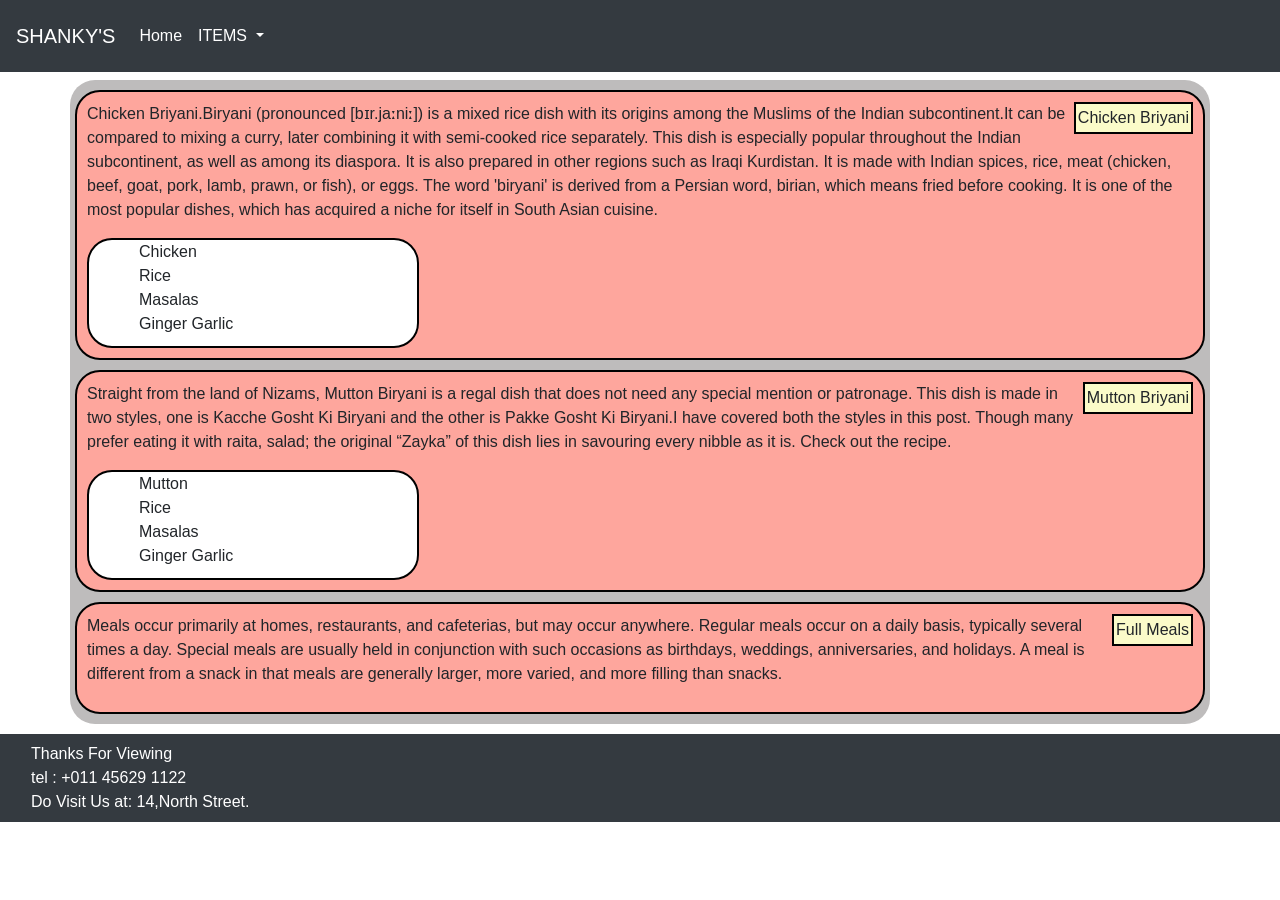
<file: MOD-3-SOLN/index.html>
<!DOCTYPE html>
<html lang="en">

<head>
	<meta charset="utf-8">
	<meta http-equiv="X-UA-Compatible" content="IE=edge">
	<meta name="viewport" content="width=device-width, initial-scale=1">
	<title>Shank's Restro port</title>
	<link rel="stylesheet" type="text/css" href="styles.css">
	<link rel="stylesheet" href="https://stackpath.bootstrapcdn.com/bootstrap/4.5.0/css/bootstrap.min.css" integrity="sha384-9aIt2nRpC12Uk9gS9baDl411NQApFmC26EwAOH8WgZl5MYYxFfc+NcPb1dKGj7Sk" crossorigin="anonymous">
</head>

<body>

	<!--Header Section Starts Here-->

	<header>
		<nav class="navbar navbar-expand-lg navbar-light p-3 mb-2 bg-dark">
		  <a class="navbar-brand text-white" href="#">SHANKY'S</a>
		  <button class="navbar-toggler" type="button" data-toggle="collapse" data-target="#navbarSupportedContent" aria-controls="navbarSupportedContent" aria-expanded="false" aria-label="Toggle navigation">
		  <span class="navbar-toggler-icon"></span>
		  </button>
		  <div class="collapse navbar-collapse" id="navbarSupportedContent">
		    <ul class="navbar-nav mr-auto">
		      <li class="nav-item active">
		        <a class="nav-link  text-white" href="#">Home <span class="sr-only">(current)</span></a>
		      </li>
		      <li class="nav-item dropdown">
		        <a class="nav-link dropdown-toggle text-white" href="#" id="navbarDropdown" role="button" data-toggle="dropdown" aria-haspopup="true" aria-expanded="false">
		          ITEMS
		        </a>
		        <div class="dropdown-menu" aria-labelledby="navbarDropdown">
		          <a class="dropdown-item bg-dark text-white" href="#">CHICKEN BRIYANI</a>
		          <a class="dropdown-item bg-info text-white" href="#">MUTTON BRIYANI</a>
		          <a class="dropdown-item bg-dark text-white" href="#">FULL MEALS</a>
		        </div>
		      </li>
		    </ul>
		  </div>
		</nav>
	</header>
	
	<!--Header Section Ends Here-->

	<!--Main Body Starts-->

	<div class="container bg">
		<div class="row">
			<div class="box">
				<div class="top">Chicken Briyani</div>
				<p>
					Chicken Briyani.Biryani (pronounced [bɪr.jaːniː]) is a mixed rice dish with its origins among the Muslims of the Indian subcontinent.It can be compared to mixing a curry, later combining it with semi-cooked rice separately. This dish is especially popular throughout the Indian subcontinent, as well as among its diaspora. It is also prepared in other regions such as Iraqi Kurdistan. It is made with Indian spices, rice, meat (chicken, beef, goat, pork, lamb, prawn, or fish), or eggs. The word 'biryani' is derived from a Persian word, birian, which means fried before cooking. It is one of the most popular dishes, which has acquired a niche for itself in South Asian cuisine.
				</p>
				<div class="recip">
					<div>Chicken</div>
					<div>Rice</div>
					<div>Masalas</div>
					<div>Ginger Garlic</div>
				</div>
			</div>
			<div class="box">
				<div class="top">Mutton Briyani</div>
				<p>
					Straight from the land of Nizams, Mutton Biryani is a regal dish that does not need any special mention or patronage. This dish is made in two styles, one is Kacche Gosht Ki Biryani and the other is Pakke Gosht Ki Biryani.I have covered both the styles in this post. Though many prefer eating it with raita, salad; the original “Zayka” of this dish lies in savouring every nibble as it is. Check out the recipe.	
				</p>
				<div class="recip">
					<div>Mutton</div>
					<div>Rice</div>
					<div>Masalas</div>
					<div>Ginger Garlic</div>
				</div>
			</div>
			<div class="box">
				<div class="top">Full Meals</div>
				<p>
					Meals occur primarily at homes, restaurants, and cafeterias, but may occur anywhere. Regular meals occur on a daily basis, typically several times a day. Special meals are usually held in conjunction with such occasions as birthdays, weddings, anniversaries, and holidays. A meal is different from a snack in that meals are generally larger, more varied, and more filling than snacks.
				</p>
			</div>
		</div>	
	</div>

	<!--Main Body Ends-->

	<!--Footer Starts Here-->

	<footer class="foot">

		<nav class="navbar navbar-dark bg-dark">
  			<div class="text-white col-lg-12">
  				Thanks For Viewing
  			</div>
  			<div class="text-white col-lg-12">
  				tel : +011 45629 1122
  			</div>
  			<div class="text-white col-lg-12">
  				Do Visit Us at:
  				14,North Street.
  			</div>
		</nav>

	</footer>

	<!--Footer Ends Here-->

</body>

<script src="https://code.jquery.com/jquery-3.5.1.slim.min.js" integrity="sha384-DfXdz2htPH0lsSSs5nCTpuj/zy4C+OGpamoFVy38MVBnE+IbbVYUew+OrCXaRkfj" crossorigin="anonymous"></script>
<script src="https://cdn.jsdelivr.net/npm/popper.js@1.16.0/dist/umd/popper.min.js" integrity="sha384-Q6E9RHvbIyZFJoft+2mJbHaEWldlvI9IOYy5n3zV9zzTtmI3UksdQRVvoxMfooAo" crossorigin="anonymous"></script>
<script src="https://stackpath.bootstrapcdn.com/bootstrap/4.5.0/js/bootstrap.min.js" integrity="sha384-OgVRvuATP1z7JjHLkuOU7Xw704+h835Lr+6QL9UvYjZE3Ipu6Tp75j7Bh/kR0JKI" crossorigin="anonymous"></script>
</html>
</file>
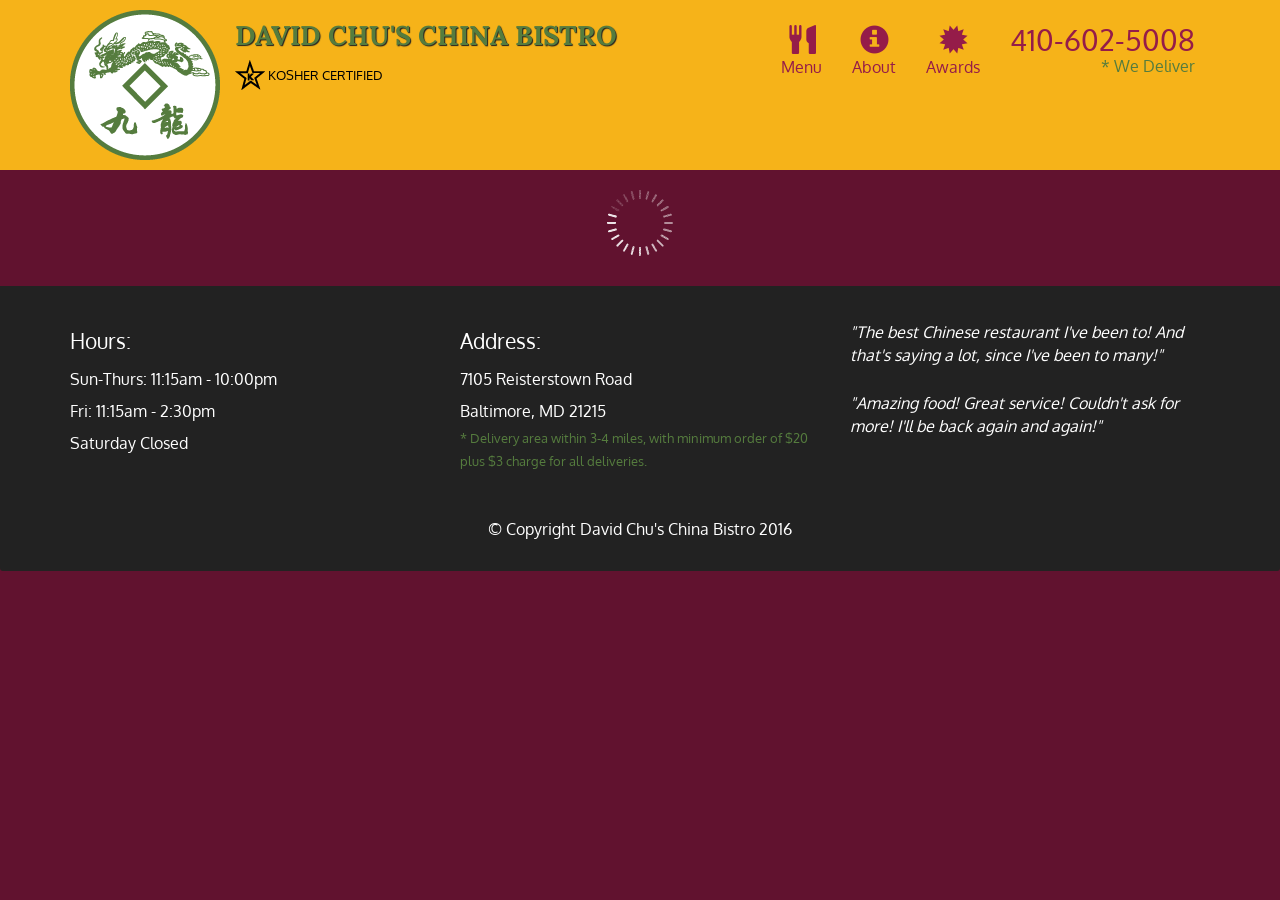
<file: module5_solution/index.html>
<!doctype html>
<html lang="en">
  <head>
    <meta charset="utf-8">
    <meta http-equiv="X-UA-Compatible" content="IE=edge">
    <meta name="viewport" content="width=device-width, initial-scale=1">
    <title>David Chu's China Bistro</title>
    <link rel="stylesheet" href="css/bootstrap.min.css">
    <link rel="stylesheet" href="css/styles.css">
    <link href='https://fonts.googleapis.com/css?family=Oxygen:400,300,700' rel='stylesheet' type='text/css'>
    <link href='https://fonts.googleapis.com/css?family=Lora' rel='stylesheet' type='text/css'>
  </head>
<body>
  <header>
    <nav id="header-nav" class="navbar navbar-default">
      <div class="container">
        <div class="navbar-header">
          <a href="index.html" class="pull-left visible-md visible-lg">
            <div id="logo-img" alt="Logo image"></div>
          </a>

          <div class="navbar-brand">
            <a href="index.html"><h1>David Chu's China Bistro</h1></a>
            <p>
              <img src="images/star-k-logo.png" alt="Kosher certification">
              <span>Kosher Certified</span>
            </p>
          </div>

          <button id="navbarToggle" type="button" class="navbar-toggle collapsed" data-toggle="collapse" data-target="#collapsable-nav" aria-expanded="false">
            <span class="sr-only">Toggle navigation</span>
            <span class="icon-bar"></span>
            <span class="icon-bar"></span>
            <span class="icon-bar"></span>
          </button>
        </div>
        
        <div id="collapsable-nav" class="collapse navbar-collapse">
           <ul id="nav-list" class="nav navbar-nav navbar-right">
            <li id="navHomeButton" class="visible-xs active">
              <a href="index.html">
                <span class="glyphicon glyphicon-home"></span> Home</a>
            </li>
            <li id="navMenuButton">
              <a href="#" onclick="$dc.loadMenuCategories();">
                <span class="glyphicon glyphicon-cutlery"></span><br class="hidden-xs"> Menu</a>
            </li>
            <li>
              <a href="#">
                <span class="glyphicon glyphicon-info-sign"></span><br class="hidden-xs"> About</a>
            </li>
            <li>
              <a href="#">
                <span class="glyphicon glyphicon-certificate"></span><br class="hidden-xs"> Awards</a>
            </li>
            <li id="phone" class="hidden-xs">
              <a href="tel:410-602-5008">
                <span>410-602-5008</span></a><div>* We Deliver</div>
            </li>
          </ul><!-- #nav-list -->
        </div><!-- .collapse .navbar-collapse -->
      </div><!-- .container -->
    </nav><!-- #header-nav -->
  </header>

  <div id="call-btn" class="visible-xs">
    <a class="btn" href="tel:410-602-5008">
    <span class="glyphicon glyphicon-earphone"></span>
    410-602-5008
    </a>
  </div>
  <div id="xs-deliver" class="text-center visible-xs">* We Deliver</div>

  <div id="main-content" class="container"></div>

  <footer class="panel-footer">
    <div class="container">
      <div class="row">
        <section id="hours" class="col-sm-4">
          <span>Hours:</span><br>
          Sun-Thurs: 11:15am - 10:00pm<br>
          Fri: 11:15am - 2:30pm<br>
          Saturday Closed
          <hr class="visible-xs">
        </section>
        <section id="address" class="col-sm-4">
          <span>Address:</span><br>
          7105 Reisterstown Road<br>
          Baltimore, MD 21215
          <p>* Delivery area within 3-4 miles, with minimum order of $20 plus $3 charge for all deliveries.</p>
          <hr class="visible-xs">
        </section>
        <section id="testimonials" class="col-sm-4">
          <p>"The best Chinese restaurant I've been to! And that's saying a lot, since I've been to many!"</p>
          <p>"Amazing food! Great service! Couldn't ask for more! I'll be back again and again!"</p>
        </section>
      </div>
      <div class="text-center">&copy; Copyright David Chu's China Bistro 2016</div>
    </div>
  </footer>

  <!-- jQuery (Bootstrap JS plugins depend on it) -->
  <script src="js/jquery-2.1.4.min.js"></script>
  <script src="js/bootstrap.min.js"></script>
  <script src="js/ajax-utils.js"></script>
  <script src="js/script.js"></script>
</body>
</html>
</file>
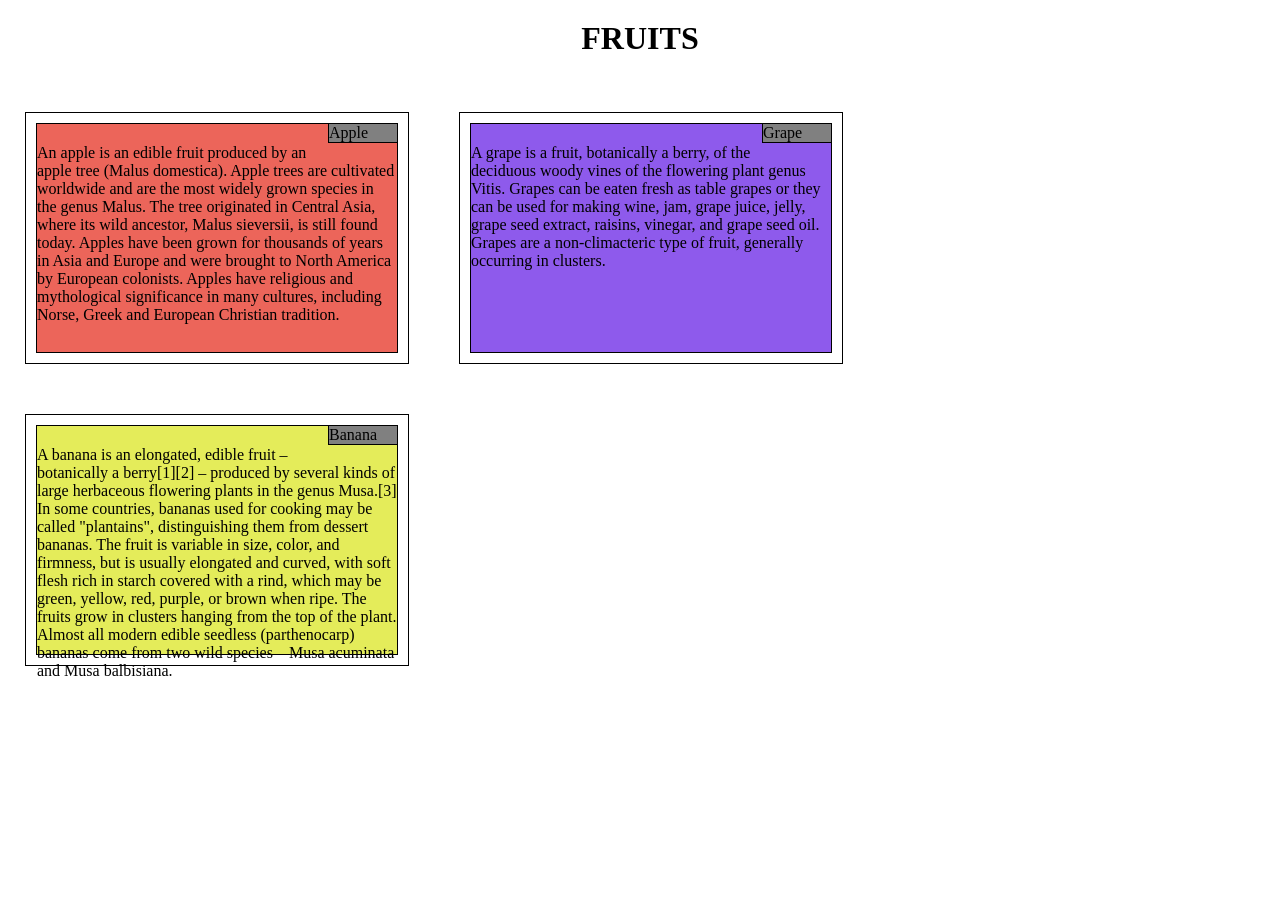
<file: module_2/index.html>
<!DOCTYPE html>
<html lang="en">
<head>
	<meta charset="utf-8">
	<title>Shangar Assignment</title>
	<link rel="stylesheet" type="text/css" href="css.css">
</head>
<body>
	<h1>FRUITS</h1>
	<div class="row">
    	<div class="col-lg-4 col-md-6">
    		<p id="p4">Apple</p>
    		<p id="p1">
    			An apple is an edible fruit produced by an apple tree (Malus domestica). Apple trees are cultivated worldwide and are the most widely grown species in the genus Malus. The tree originated in Central Asia, where its wild ancestor, Malus sieversii, is still found today. Apples have been grown for thousands of years in Asia and Europe and were brought to North America by European colonists. Apples have religious and mythological significance in many cultures, including Norse, Greek and European Christian tradition.
    		</p>
    	</div>
    	<div class="col-lg-4 col-md-6">
    		<p id="p4">Grape</p>
    		<p id="p2">
    			A grape is a fruit, botanically a berry, of the deciduous woody vines of the flowering plant genus Vitis.
				Grapes can be eaten fresh as table grapes or they can be used for making wine, jam, grape juice, jelly, grape seed extract, raisins, vinegar, and grape seed oil. Grapes are a non-climacteric type of fruit, generally occurring in clusters.
    		</p>
    	</div>
    	<div class="col-lg-4 col-md-6">
    		<p id="p4">Banana</p>
    		<p id="p3">
    			A banana is an elongated, edible fruit – botanically a berry[1][2] – produced by several kinds of large herbaceous flowering plants in the genus Musa.[3] In some countries, bananas used for cooking may be called "plantains", distinguishing them from dessert bananas. The fruit is variable in size, color, and firmness, but is usually elongated and curved, with soft flesh rich in starch covered with a rind, which may be green, yellow, red, purple, or brown when ripe. The fruits grow in clusters hanging from the top of the plant. Almost all modern edible seedless (parthenocarp) bananas come from two wild species – Musa acuminata and Musa balbisiana. 
    		</p>
    	</div>
	</div>
</body>
</file>
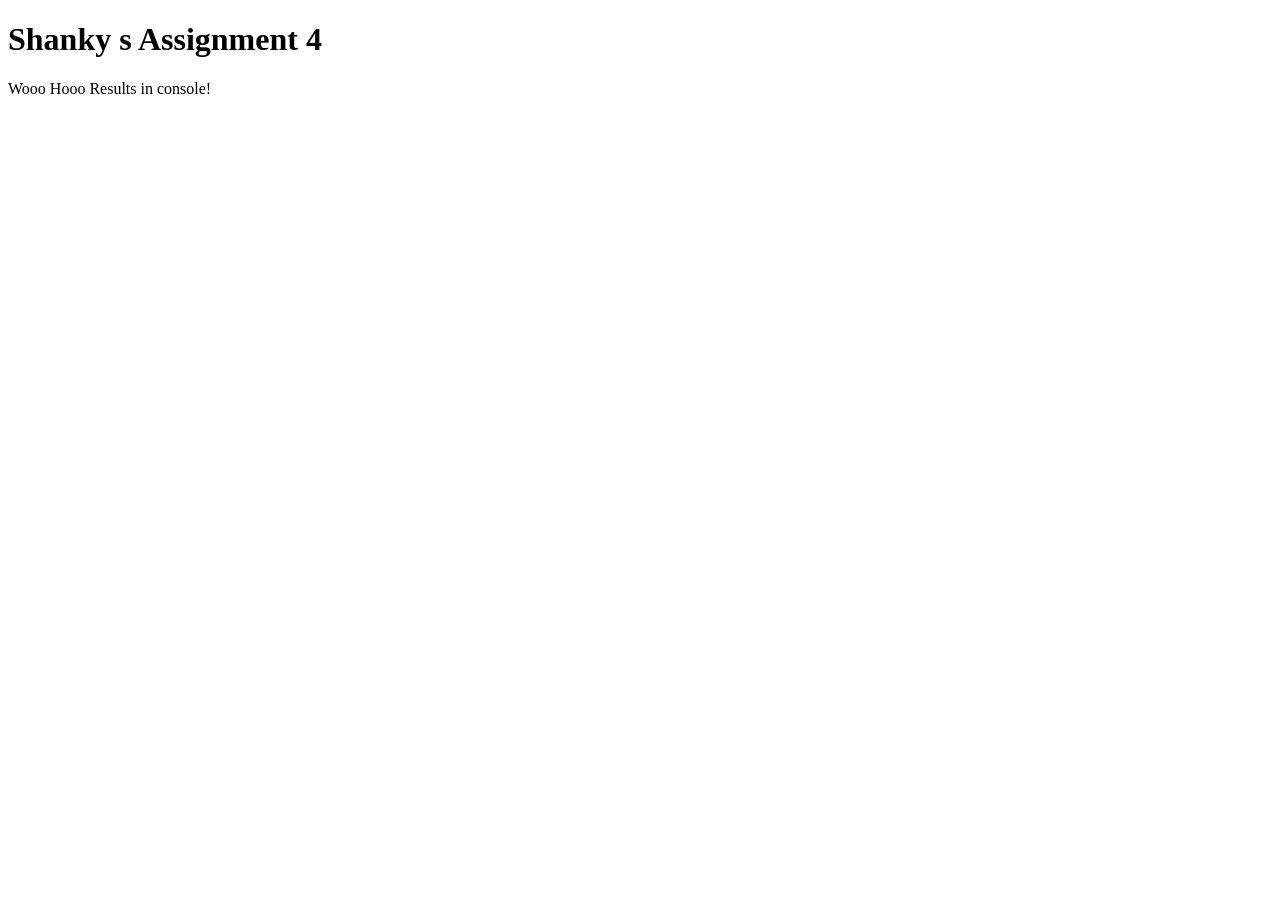
<file: MODULE_4/index.html>
<!DOCTYPE html>
<html>

<head>
    <meta charset="utf-8">
    <title>SHangar Module 4</title>
    <script src="js/KumbayaHello.js"></script>
    <script src="js/KumbayaGoodBye.js"></script>
    <script src="js/script.js"></script>
</head>

<body>
    <h1>Shanky s Assignment 4</h1>
    <p>Wooo Hooo Results in console!</p>
</body>

</html>
</file>
<file: MOD-3-SOLN/styles.css>
.box{
	border-radius: 25px;
	background-color: #fea69d;
	border: 2px solid black;
	margin: 05px;
	padding: 10px;
}

.top{
	background-color: #fbfbc9;
	border: 2px solid black;
	padding: 2px;
	position: relative;
	float: right;
}

.bg{
	border-radius: 25px;
	background-color: #bebcbc;
	padding: 5px;
}

.foot{
	margin-top: 10px;
}

.recip{
	border-radius: 25px;
	background-color: #ffffff;
	border: 2px solid black;
	padding-left: 50px;
	padding-bottom: 10px;
	width: 30%;
	position: relative;
	float: left;
}
</file>
<file: module5_solution/css/styles.css>
body {
  font-size: 16px;
  color: #fff;
  background-color: #61122f;
  font-family: 'Oxygen', sans-serif;
}

/** HEADER **/
#header-nav {
  background-color: #f6b319;
  border-radius: 0;
  border: 0;
}

#logo-img {
  background: url('../images/restaurant-logo_large.png') no-repeat;
  width: 150px;
  height: 150px;
  margin: 10px 15px 10px 0;
}

.navbar-brand {
  padding-top: 25px;
}
.navbar-brand h1 { /* Restaurant name */
  font-family: 'Lora', serif;
  color: #557c3e;
  font-size: 1.5em;
  text-transform: uppercase;
  font-weight: bold;
  text-shadow: 1px 1px 1px #222;
  margin-top: 0;
  margin-bottom: 0;
  line-height: .75;
}
.navbar-brand a:hover, .navbar-brand a:focus {
  text-decoration: none;
}
.navbar-brand p { /* Kosher cert */
  color: #000;
  text-transform: uppercase;
  font-size: .7em;
  margin-top: 15px;
}
.navbar-brand p span { /* Star-K */
  vertical-align: middle;
}

#nav-list {
  margin-top: 10px;
}
#nav-list a {
  color: #951C49;
  text-align: center;
}
#nav-list a:hover {
  background: #E7E7E7;
}
#nav-list a span {
  font-size: 1.8em;
}

#phone {
  margin-top: 5px;
}
#phone a { /* Phone number */
  text-align: right;
  padding-bottom: 0;
}
#phone div { /* We Deliver */
  color: #557c3e;
  text-align: right;
  padding-right: 15px;
}

.navbar-header button.navbar-toggle, .navbar-header .icon-bar {
  border: 1px solid #61122f;
}
.navbar-header button.navbar-toggle {
  clear: both;
  margin-top: -30px;
}
/* END HEADER */

/* FOOTER */
.panel-footer {
  margin-top: 30px;
  padding-top: 35px;
  padding-bottom: 30px;
  background-color: #222;
  border-top: 0;
}
.panel-footer div.row {
  margin-bottom: 35px;
}
#hours, #address {
  line-height: 2;
}
#hours > span, #address > span {
  font-size: 1.3em;
}
#address p {
  color: #557c3e;
  font-size: .8em;
  line-height: 1.8;
}
#testimonials {
  font-style: italic;
}
#testimonials p:nth-child(2) {
  margin-top: 25px;
}
/* END FOOTER */



/* HOME PAGE */
.container .jumbotron {
  box-shadow: 0 0 50px #3F0C1F;
  border: 2px solid #3F0C1F;
}

#menu-tile, #specials-tile, #map-tile {
  height: 250px;
  width: 100%;
  margin-bottom: 15px;
  position: relative;
  border: 2px solid #3F0C1F;
  overflow: hidden;
}
#menu-tile:hover, #specials-tile:hover, #map-tile:hover {
  box-shadow: 0 1px 5px 1px #cccccc;
}
#menu-tile {
  background: url('../images/menu-tile.jpg') no-repeat;
  background-position: center;
}
#specials-tile {
  background: url('../images/specials-tile.jpg') no-repeat;
  background-position: center;
}
#menu-tile span, #specials-tile span, #map-tile span {
  position: absolute;
  bottom: 0;
  right: 0;
  width: 100%;
  text-align: center;
  font-size: 1.6em;
  text-transform: uppercase;
  background-color: #000;
  color: #fff;
  opacity: .8;
}
/* END HOME PAGE */

/* MENU CATEGORIES PAGE */
.category-tile { 
  position: relative;
  border: 2px solid #3F0C1F;
  overflow: hidden;
  width: 200px;
  height: 200px;
  margin: 0 auto 15px;
}
.category-tile span {
  position: absolute;
  bottom: 0;
  right: 0;
  width: 100%;
  text-align: center;
  font-size: 1.2em;
  text-transform: uppercase;
  background-color: #000;
  color: #fff;
  opacity: .8;
}
.category-tile:hover {
  box-shadow: 0 1px 5px 1px #cccccc;
}

#menu-categories-title + div {
  margin-bottom: 50px;
}
/* END MENU CATEGORIES PAGE */

/* SINGLE CATEGORY PAGE */
.menu-item-tile {
  margin-bottom: 25px;
}
.menu-item-tile hr {
  width: 80%;
}
.menu-item-tile .menu-item-price {
  font-size: 1.1em;
  text-align: right;
  margin-top: -15px;
  margin-right: -15px;
}
.menu-item-tile .menu-item-price span {
  font-size: .6em;
}
.menu-item-photo {
  position: relative;
  border: 2px solid #3F0C1F; 
  overflow: hidden;
  padding: 0;
  margin-right: -15px;
  margin-left: auto;
  margin-bottom: 20px;
  max-width: 250px;
}
.menu-item-photo div {
  position: absolute;
  bottom: 0;
  right: 0;
  width: 80px;
  background-color: #557c3e;
  text-align: center;
}
.menu-item-description {
  padding-right: 30px;
}
h3.menu-item-title {
  margin: 0 0 10px;
}
.menu-item-details {
  font-size: .9em;
  font-style: italic;
}
/* END SINGLE CATEGORY PAGE */


/********** Large devices only **********/
@media (min-width: 1200px) {
  .container .jumbotron {
    background: url('../images/jumbotron_1200.jpg') no-repeat;
    height: 675px;
  }
}

/********** Medium devices only **********/
@media (min-width: 992px) and (max-width: 1199px) {
  /* Header */
  #logo-img {
    background: url('../images/restaurant-logo_medium.png') no-repeat;
    width: 100px;
    height: 100px;
    margin: 5px 5px 5px 0;
  }
  /* End Header */

  /* Home Page */
  .container .jumbotron {
    background: url('../images/jumbotron_992.jpg') no-repeat;
    height: 558px;
  }
  /* End Home Page */
}

/********** Small devices only **********/
@media (min-width: 768px) and (max-width: 991px) {
  /* Home Page */
  .container .jumbotron {
    background: url('../images/jumbotron_768.jpg') no-repeat;
    height: 432px;
  }
  /* End Home Page */
}

/********** Extra small devices only **********/
@media (max-width: 767px) {
  /* Header */
  .navbar-brand {
    padding-top: 10px;
    height: 80px;
  }
  .navbar-brand h1 { /* Restaurant name */
    padding-top: 10px;
    font-size: 5vw; /* 1vw = 1% of viewport width */
  }
  .navbar-brand p { /* Kosher cert */
    font-size: .6em;
    margin-top: 12px;
  }
  .navbar-brand p img { /* Star-K */
    height: 20px;
  }

  #collapsable-nav a { /* Collapsed nav menu text */
    font-size: 1.2em;
  }
  #collapsable-nav a span { /* Collapsed nav menu glyph */
    font-size: 1em;
    margin-right: 5px;
  }

  #call-btn > a {
    font-size: 1.5em;
    display: block;
    margin: 0 20px;
    padding: 10px;
    border: 2px solid #fff;
    background-color: #f6b319;
    color: #951c49;
  }
  #xs-deliver {
    margin-top: 5px;
    font-size: .7em;
    letter-spacing: .1em;
    text-transform: uppercase;
  }
  /* End Header */

  /* Footer */
  .panel-footer section {
    margin-bottom: 30px;
    text-align: center;
  }
  .panel-footer section:nth-child(3) {
    margin-bottom: 0; /* margin already exists on the whole row */
  }
  .panel-footer section hr {
    width: 50%;
  }
  /* End Footer */

  /* Home Page */
  .container .jumbotron {
    margin-top: 30px;
    padding: 0;
  }
  #menu-tile, #specials-tile {
    width: 360px;
    margin: 0 auto 15px;
  }

  .menu-item-photo {
    margin-right: auto;
  }
  .menu-item-tile .menu-item-price {
    text-align: center;
  }
  .menu-item-description {
    text-align: center;;
  }
}


/********** Super extra small devices Only :-) (e.g., iPhone 4) **********/
@media (max-width: 479px) {
  /* Header */
  .navbar-brand h1 { /* Restaurant name */
    padding-top: 5px;
    font-size: 6vw;
  }
  /* End Header */
  
  /* Home page */
  #menu-tile, #specials-tile {
    width: 280px;
    margin: 0 auto 15px;
  }

  .col-xxs-12 {
    position: relative;
    min-height: 1px;
    padding-right: 15px;
    padding-left: 15px;
    float: left;
    width: 100%;
  }
}
</file>
<file: module_2/css.css>
* {
  box-sizing: border-box;
  margin: 0;
  padding: 0;
}
h1{
	margin-top: 20px;
	margin-bottom: 30px;
	text-align: center;
}
p {
  border: 1px solid black;
  margin : 10px;
  font-family: "Times New Roman", Times, serif;
  color: black;
  height: 230px;
}
#p1{
  padding-top: 20px;
  background-color: #EC655A;
}
#p2{
  padding-top: 20px;
  background-color: #8E5AEC;
}
#p3{
  padding-top: 20px;
  background-color: #E4EC5A;
}
#p4{
  background-color: gray;
  width: 70px;
  height: 20px;
  position: relative;
  float: right;
}
.row {
  width: 100%;
}
@media (min-width: 992px) {
  .col-lg-4{
    float: left;
    border: 1px solid black;
    margin: 25px;
  }
  .col-lg-4 {
    width: 30%;
  }
}
@media (min-width: 768px) and (max-width: 991px) {
  .col-md-6{
    float: left;
    border: 1px solid black;
  }
  .col-md-6 {
    width: 50%;
  }
}
</file>
